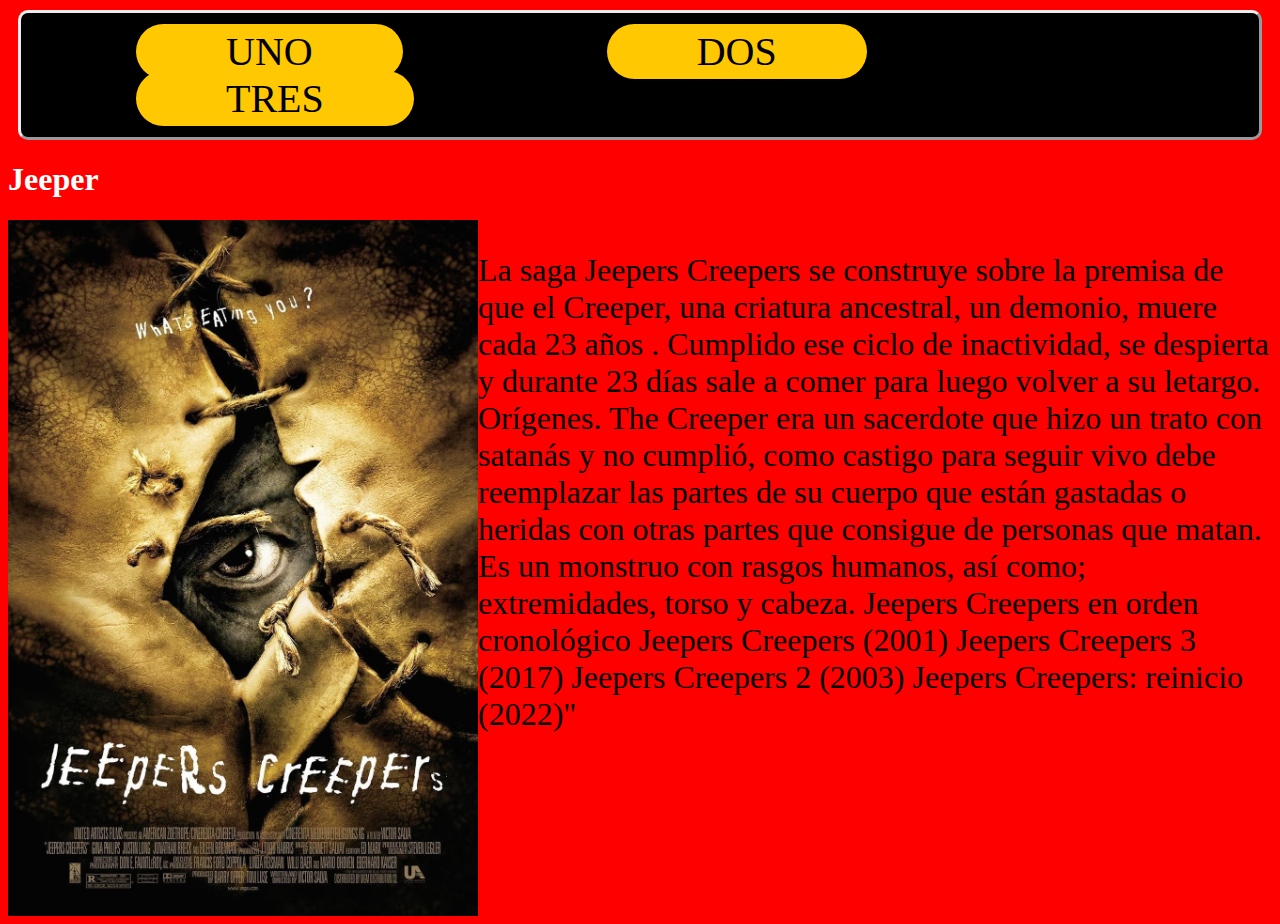
<file: codigo/index.html>
<!DOCTYPE html>
<html lang="en">
<head>
    <meta charset="UTF-8">
    <meta name="viewport" content="width=device-width, initial-scale=1.0">
    <title>Jeeper</title>
    <link rel="stylesheet" href="estilos.css">
</head>
<body>
    <nav>
        
        <a href="index.html" type="button1">UNO</a>
        <a href="dos.html" type="button2">DOS</a>
        <a href="tres.html" type="button">TRES</a> 
         
    </nav>
   <h1 style="color: rgb(255, 255, 255);">Jeeper</h1>
<div class="contenedor">
    <img src="jeeperCreepes.jpg" alt="pandas" width="470px">
    <p>La saga Jeepers Creepers se construye sobre la premisa de que el Creeper, una criatura ancestral, 
    un demonio, muere cada 23 años . Cumplido ese ciclo de inactividad, se despierta y durante 23 días sale a comer 
    para luego volver a su letargo. Orígenes. 
    The Creeper era un sacerdote que hizo un trato con satanás y no cumplió, como castigo para seguir vivo debe reemplazar las partes de su cuerpo 
    que están gastadas o heridas con otras partes que consigue de personas que matan. Es un monstruo con rasgos humanos, así como; extremidades, torso y cabeza.
    Jeepers Creepers en orden cronológico
    Jeepers Creepers (2001)
    Jeepers Creepers 3 (2017)
    Jeepers Creepers 2 (2003)
    Jeepers Creepers: reinicio (2022)" </p>
</div>
    
</body>
</html>
</file>
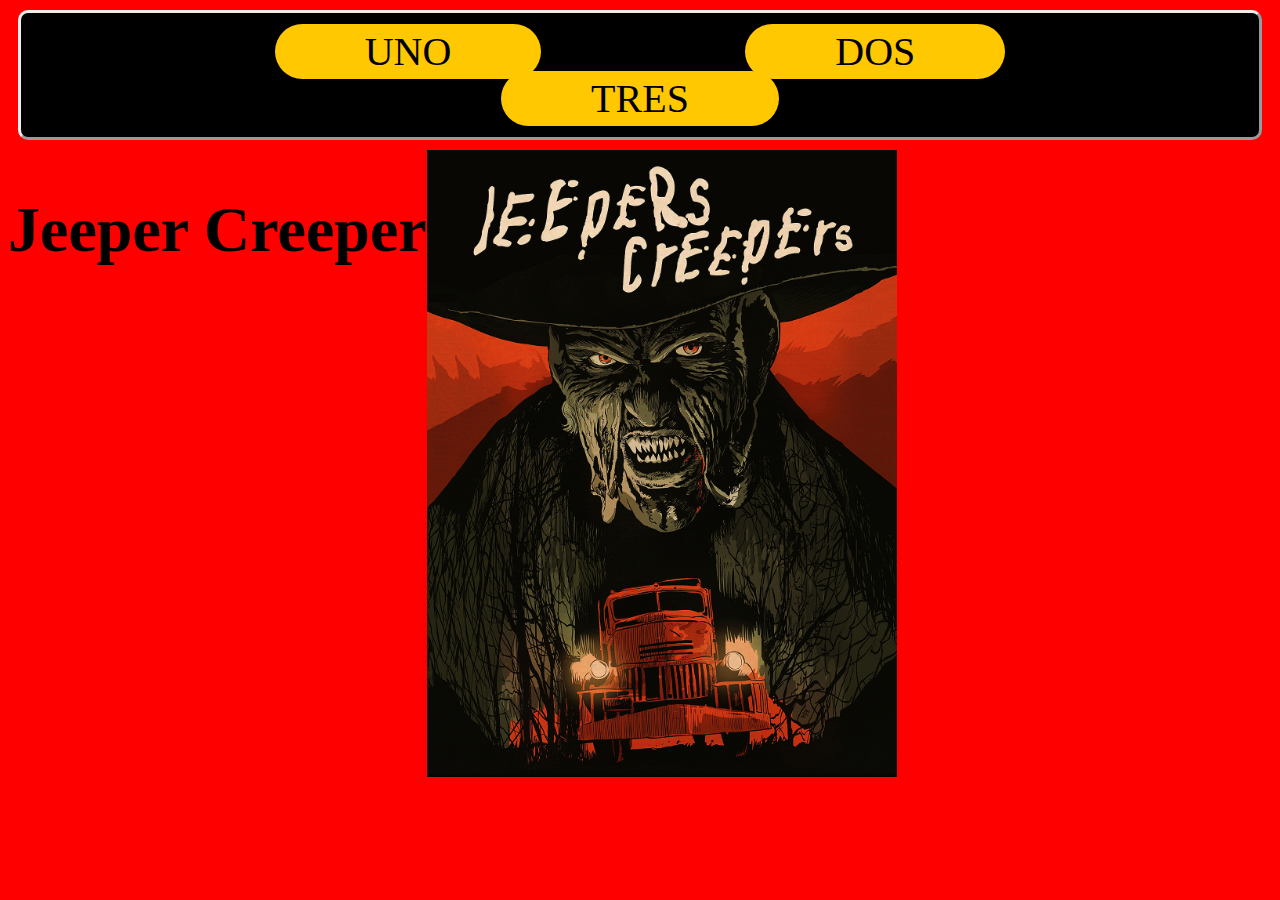
<file: codigo/dos.html>
<!DOCTYPE html>
<html lang="en">
<head>
    <meta charset="UTF-8">
    <meta name="viewport" content="width=device-width, initial-scale=1.0">
    <link rel="stylesheet" href="estilos.css">
</head>
<body>
    <nav>
        <center>
        <a href="index.html" type="button1">UNO</a>
        <a href="dos.html" type="button2">DOS</a>
        <a href="tres.html" type="button">TRES</a> 
        </center>   
    </nav>
<div class="contenedor2">
    <h1>Jeeper Creeper</h1>
    <img src="unoDos.jpg" alt="pandas" width="470px">
    
</body>
</html>
</file>
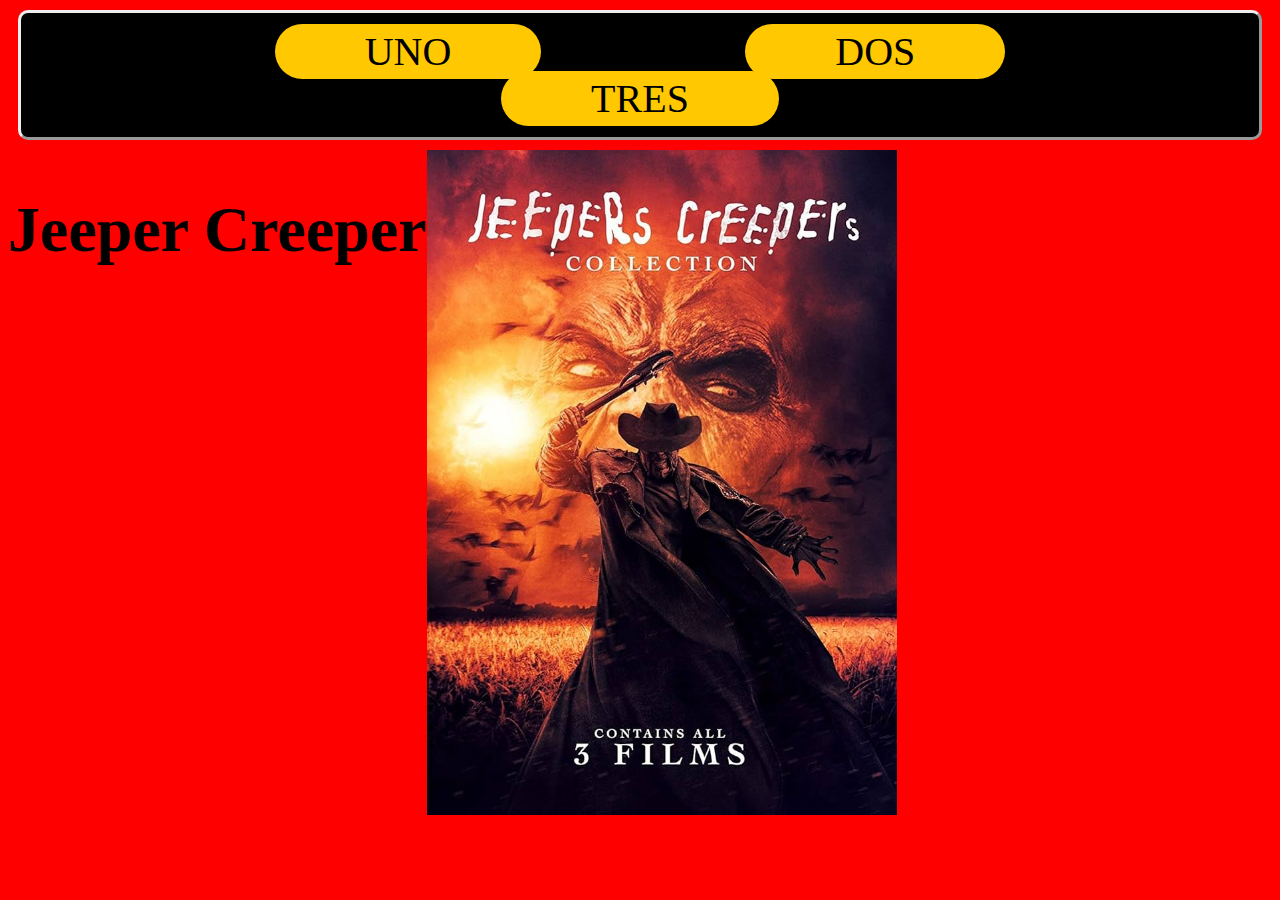
<file: codigo/tres.html>
<!DOCTYPE html>
<html lang="en">
<head>
    <meta charset="UTF-8">
    <meta name="viewport" content="width=device-width, initial-scale=1.0">
    <link rel="stylesheet" href="estilos.css">
</head>
<body>
    <nav>
        <center>
        <a href="index.html" type="button1">UNO</a>
        <a href="dos.html" type="button2">DOS</a>
        <a href="tres.html" type="button">TRES</a> 
        </center>   
    </nav>
<div class="contenedor2">
    <h1>Jeeper Creeper</h1>
    <img src="tresDos.jpg" alt="pandas" width="470px">
    
</body>
</html>
</file>
<file: codigo/estilos.css>
*{ box-sizing: border-box;}

body {margin: 20;
    padding: 0;
    background-color: rgb(255, 0, 0);
}

.contenedor{ 
    font-size: 200%;
   display: flex
   
   
}

.contenedor2{
    font-size: 200%;
   display: flex;
   color: rgb(0, 0, 0);
}

nav{
    background-color: rgb(0, 0, 0);
   padding: 15px;
   margin: 10px;
   border-radius: 10px;
   border-style: outset;color: rgb(225, 23, 23);
}
nav a{
    font-size: 40px;
    font-style: inherit;
    background-color: rgb(255, 200, 0);
    padding:5px 90px;
    margin: 100px;
    border-radius: 30px;
    color: rgb(0, 0, 0);
    
    text-decoration: none;
}
</file>
